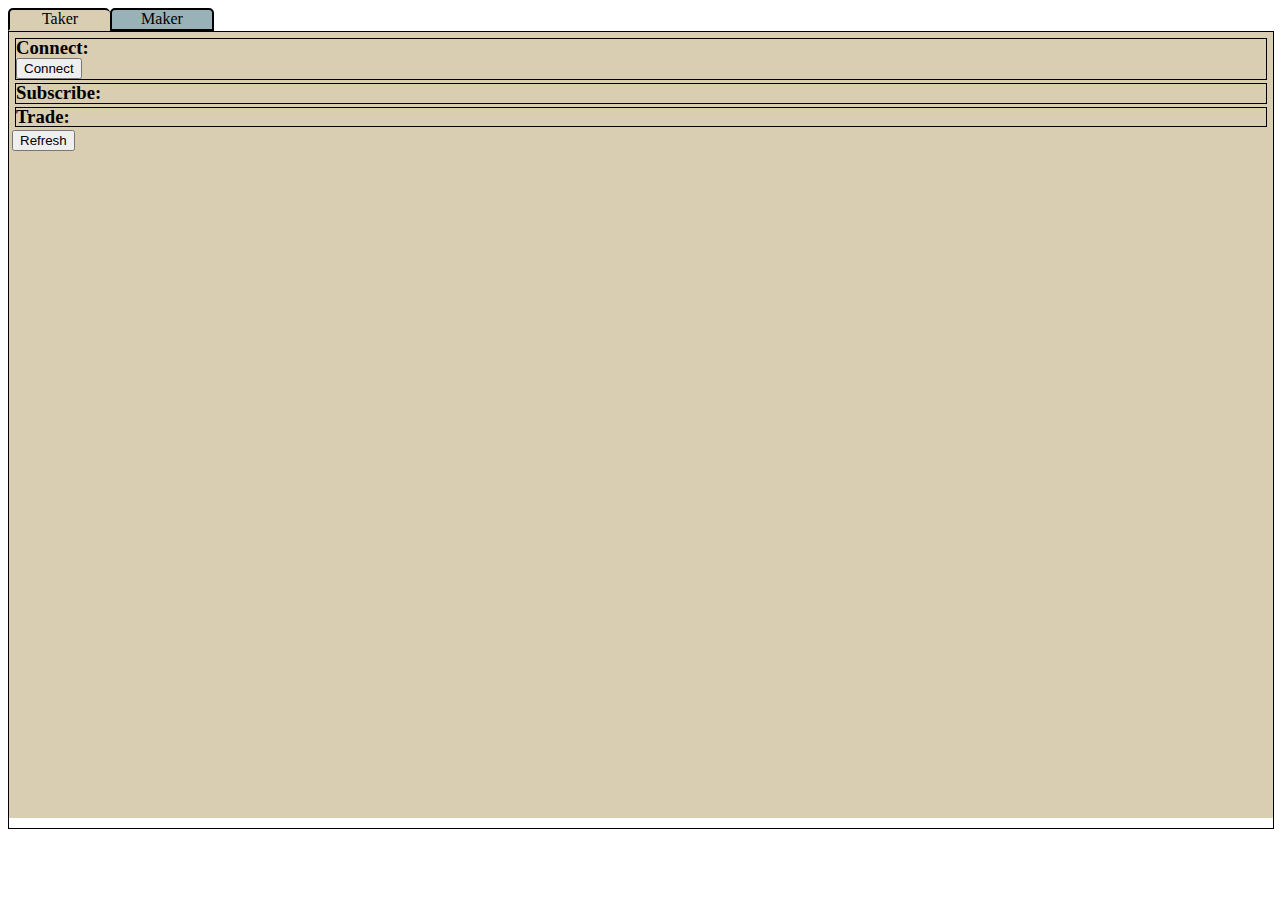
<file: examples/example-with-files/pages/index.html>
<html>

<head>
	<script src="main.js"></script>
	<title>Example Homepage</title>
	<link rel="stylesheet" type="text/css" href="style.css" />
</head>

<body>

<form method="get" action="a">
	
<div id="body">
	
<div id="tab-bar">
	<div class="tab taker" onclick="activate_tab('taker')">Taker</div>
	<div class="tab maker" onclick="activate_tab('maker')">Maker</div>
</div>

<div id="tab-content">
	
	
<div class="tab taker">
	
	<div id="connect" class="group active">
		<h3>Connect:</h3>
		<div class="content">
			<input type="button" name="connect" value="Connect"></input><br>
		</div>
	</div>

	<div id="subscribe" class="group">
		<h3>Subscribe:</h3>
		<div class="content">
			<input type="checkbox" name="ccypair" value="eurusd">EURUSD</input><br>
			<input type="checkbox" name="ccypair" value="eurjpy">EURJPY</input><br>
			<input type="checkbox" name="ccypair" value="eurgbp">EURGBP</input><br>
			<input type="checkbox" name="ccypair" value="usdjpy">USDJPY</input><br>
			<input type="checkbox" name="ccypair" value="eurchf">EURCHF</input><br>
			<input type="checkbox" name="ccypair" value="usdcad">USDCAD</input><br>
			<input type="checkbox" name="ccypair" value="audcad">AUDCAD</input><br>
			<input type="checkbox" name="ccypair" value="audchf">AUDCHF</input><br>
			<input type="checkbox" name="ccypair" value="audjpy">AUDJPY</input><br>
			<input type="checkbox" name="ccypair" value="audnzd">AUDNZD</input><br>
			<input type="checkbox" name="ccypair" value="audusd">AUDUSD</input><br>
			<input type="checkbox" name="ccypair" value="cadjpy">CADJPY</input><br>
			<input type="text" name="custom_ccyair" value="" /><input type="button" name="custom_subscribe_button" value="Subscribe to this ccypair">
		</div>
	</div>

	<div id="trade" class="group">
		<h3>Trade:</h3>
		<div class="content">
			[buy/sell] [price] [amount] [EUR/USD] [TIF] [OrderType]<br/>
			[buy/sell] [TOB] [amount] [EUR/USD] [TIF] [OrderType]
		</div>
	</div>


	<input type="button" onlick="AJAXSubmit(this)" value="Refresh">

</div> <!-- taker -->



<div class="tab maker">
	
	Send Prices?
	<input type="radio" name="send_prices" value="0">Yes</input><br>
	<input type="radio" name="send_prices" value="1">No</input><br>
	
	<input type="submit" onlick="javascript:return false;" value="Go">

</div> <!-- maker -->


</div> <!-- tab-content  -->

</div> <!-- container -->

</form>

</body>

</html>
</file>
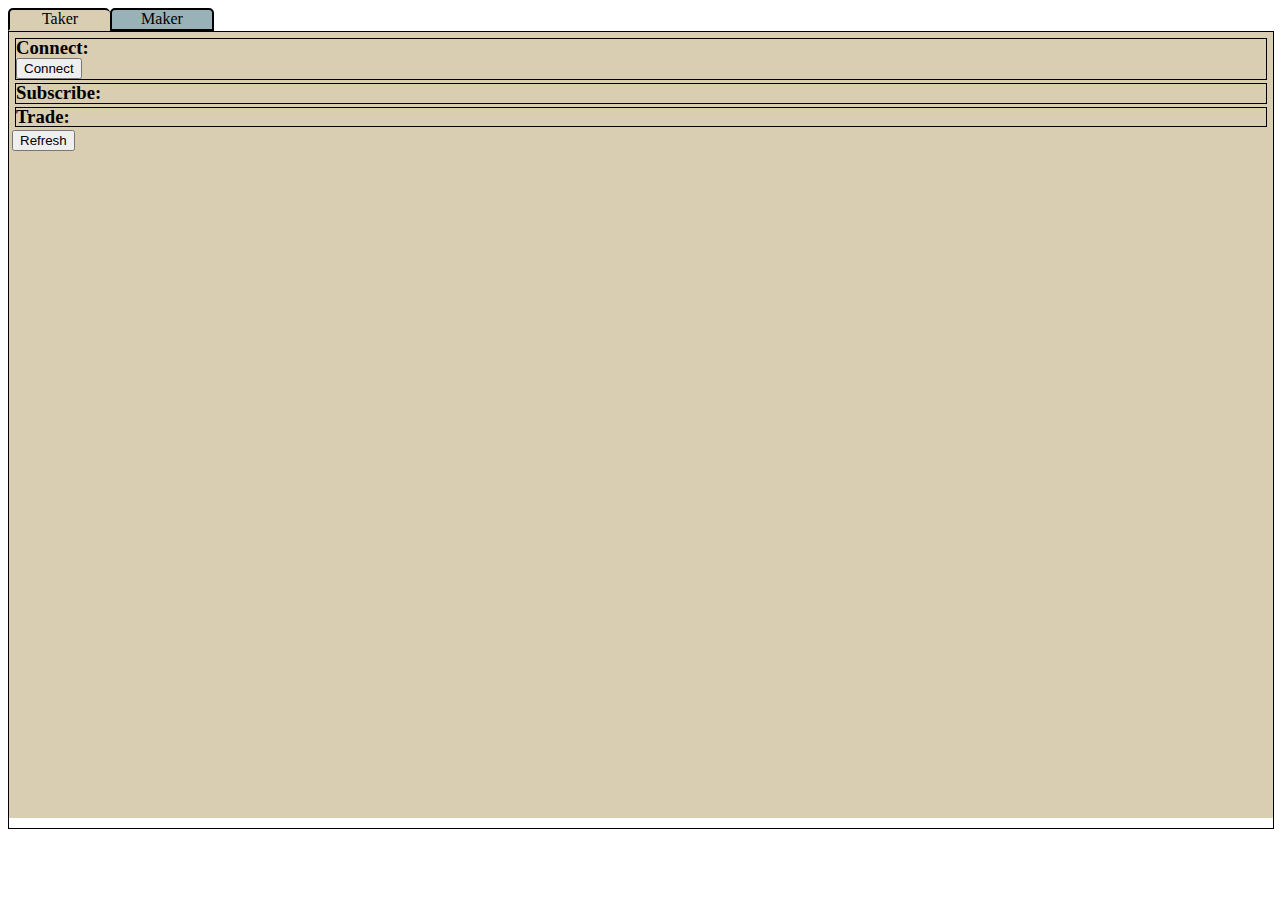
<file: examples/example1/pages/index.html>
<html>

<head>
	<script src="main.js"></script>
	<title>Example Homepage</title>
	<link rel="stylesheet" type="text/css" href="style.css" />
</head>

<body>

<form method="get" action="a">
	
<div id="body">
	
<div id="tab-bar">
	<div class="tab taker" onclick="activate_tab('taker')">Taker</div>
	<div class="tab maker" onclick="activate_tab('maker')">Maker</div>
</div>

<div id="tab-content">
	
	
<div class="tab taker">
	
	<div id="connect" class="group active">
		<h3>Connect:</h3>
		<div class="content">
			<input type="button" name="connect" value="Connect"></input><br>
		</div>
	</div>

	<div id="subscribe" class="group">
		<h3>Subscribe:</h3>
		<div class="content">
			<input type="checkbox" name="ccypair" value="eurusd">EURUSD</input><br>
			<input type="checkbox" name="ccypair" value="eurjpy">EURJPY</input><br>
			<input type="checkbox" name="ccypair" value="eurgbp">EURGBP</input><br>
			<input type="checkbox" name="ccypair" value="usdjpy">USDJPY</input><br>
			<input type="checkbox" name="ccypair" value="eurchf">EURCHF</input><br>
			<input type="checkbox" name="ccypair" value="usdcad">USDCAD</input><br>
			<input type="checkbox" name="ccypair" value="audcad">AUDCAD</input><br>
			<input type="checkbox" name="ccypair" value="audchf">AUDCHF</input><br>
			<input type="checkbox" name="ccypair" value="audjpy">AUDJPY</input><br>
			<input type="checkbox" name="ccypair" value="audnzd">AUDNZD</input><br>
			<input type="checkbox" name="ccypair" value="audusd">AUDUSD</input><br>
			<input type="checkbox" name="ccypair" value="cadjpy">CADJPY</input><br>
			<input type="text" name="custom_ccyair" value="" /><input type="button" name="custom_subscribe_button" value="Subscribe to this ccypair">
		</div>
	</div>

	<div id="trade" class="group">
		<h3>Trade:</h3>
		<div class="content">
			[buy/sell] [price] [amount] [EUR/USD] [TIF] [OrderType]<br/>
			[buy/sell] [TOB] [amount] [EUR/USD] [TIF] [OrderType]
		</div>
	</div>



	<input type="submit" onlick="javascript:return false;" value="Refresh">

</div> <!-- taker -->



<div class="tab maker">
	
	Send Prices?
	<input type="radio" name="send_prices" value="0">Yes</input><br>
	<input type="radio" name="send_prices" value="1">No</input><br>
	
	<input type="submit" onlick="javascript:return false;" value="Go">

</div> <!-- maker -->


</div> <!-- tab-content  -->

</div> <!-- container -->

</form>

</body>

</html>
</file>
<file: examples/example-with-files/pages/style.css>
#body
{
}

#tab-bar
{
	width: 100%;
}

#tab-bar .tab
{
	width: 100px;
	height: 1.2em;
	float: left;
	border: 2px solid black;
	cursor: hand;
	border-top-right-radius: 5px;
	border-top-left-radius: 5px;
	text-align: center;
	margin: 0;
	border-right-width: 0;
}

.taker
{
	background-color: #D9CEB2;	
}

.maker
{
	background-color: #99B2B7;
}

#tab-bar .tab:not(:first-child)
{
	border-right-width: 2px;
}

#tab-bar .tab.active
{
	border-bottom-color: transparent;
}

#tab-content
{
	margin: 0;
	padding: 0;
	width: 100%;
	height: 90%;
	border: 1px solid black;
	clear:both;
}

#tab-content .tab
{
	display: none;
	padding: 3px;
}

#tab-content .tab.active
{
	display: block;
	height: 98%;
}

.group
{
	border: 1px solid black;
	margin: 3px;
}

.group h3
{
	line-height: 1em;
	margin: 0;
	cursor: hand;
}

.group.active h3
{
	cursor: auto;
}

.group .content
{
	display: none;
}

.group.active .content
{
	display: block;
}
</file>
<file: examples/example1/pages/style.css>
#body
{
}

#tab-bar
{
	width: 100%;
}

#tab-bar .tab
{
	width: 100px;
	height: 1.2em;
	float: left;
	border: 2px solid black;
	cursor: hand;
	border-top-right-radius: 5px;
	border-top-left-radius: 5px;
	text-align: center;
	margin: 0;
	border-right-width: 0;
}

.taker
{
	background-color: #D9CEB2;	
}

.maker
{
	background-color: #99B2B7;
}

#tab-bar .tab:not(:first-child)
{
	border-right-width: 2px;
}

#tab-bar .tab.active
{
	border-bottom-color: transparent;
}

#tab-content
{
	margin: 0;
	padding: 0;
	width: 100%;
	height: 90%;
	border: 1px solid black;
	clear:both;
}

#tab-content .tab
{
	display: none;
	padding: 3px;
}

#tab-content .tab.active
{
	display: block;
	height: 98%;
}

.group
{
	border: 1px solid black;
	margin: 3px;
}

.group h3
{
	line-height: 1em;
	margin: 0;
	cursor: hand;
}

.group.active h3
{
	cursor: auto;
}

.group .content
{
	display: none;
}

.group.active .content
{
	display: block;
}
</file>
